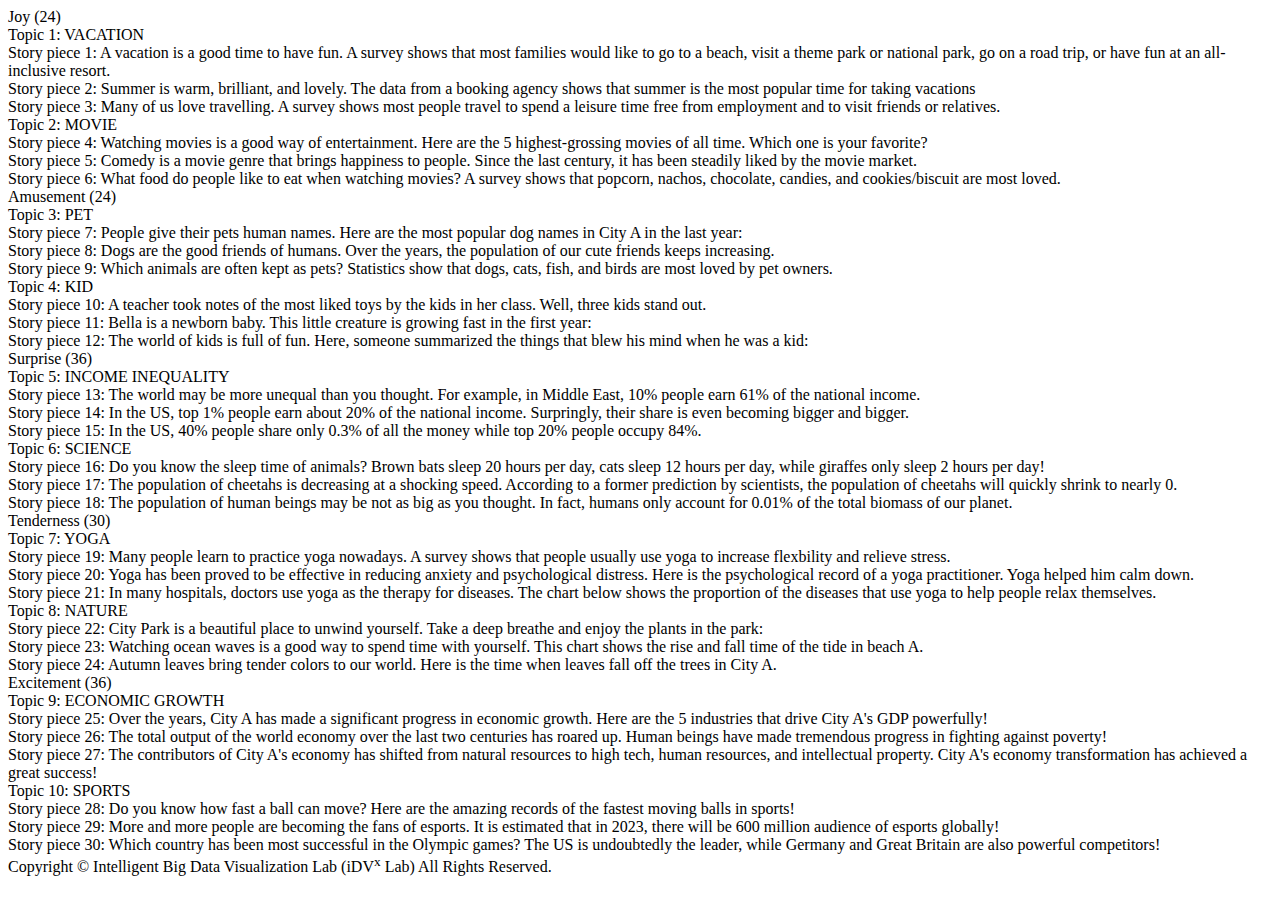
<file: assets/static/studymaterial(x).html>
<body>
    <div class="container-fluid study-container">


        <div class="joy emotion-node display-reminder-story">
           <!--  <div class="reminder-bg"></div> -->
            <div class="reminder-content-story">
                <div class="story-head">
                    <div class="reminder-symbol"></div>
                    <div class="reminder-title">Joy (24)</div>
                </div>
                <div class="story-topic">Topic 1: VACATION</div>
                <div class="story-piece">Story piece 1: A vacation is a good time to have fun. A survey shows that most families would like to go to a beach, visit a theme park or national park, go on a road trip, or have fun at an all-inclusive resort.</div>

                <div class="row row-cols-2 row-cols-md-3 row-cols-lg-4 video-deck joy-deck1">
                    <!-- cards inserted here -->
                    <div class="col video-deck-single" id="piece1"></div>
                    <div class="col video-deck-single"></div>
                    <div class="col video-deck-single"></div>
                    <div class="col video-deck-single"></div>
                    <div class="col video-deck-single"></div>
                </div>
                
                <div class="story-piece">Story piece 2: Summer is warm, brilliant, and lovely. The data from a booking agency shows that summer is the most popular time for taking vacations </div>
                <div class="row row-cols-2 row-cols-md-3 row-cols-lg-4 video-deck joy-deck2">
                    <!-- cards inserted here -->
                    <div class="col video-deck-single" id="piece2"></div>
                    <div class="col video-deck-single"></div>
                    <div class="col video-deck-single"></div>
                    <div class="col video-deck-single"></div>
                    <div class="col video-deck-single"></div>
                </div>

                <div class="story-piece">Story piece 3: Many of us love travelling. A survey shows most people travel to spend a leisure time free from employment and to visit friends or relatives.</div>
                <div class="row row-cols-2 row-cols-md-3 row-cols-lg-4 video-deck joy-deck3">
                    <!-- cards inserted here -->
                    <div class="col video-deck-single" id="piece3"></div>
                    <div class="col video-deck-single"></div>
                    <div class="col video-deck-single"></div>
                    <div class="col video-deck-single"></div>
                    <div class="col video-deck-single"></div>
                </div>

                <div class="story-topic">Topic 2: MOVIE</div>

                <div class="story-piece">Story piece 4: Watching movies is a good way of entertainment. Here are the 5 highest-grossing movies of all time. Which one is your favorite? </div>
                <div class="row row-cols-2 row-cols-md-3 row-cols-lg-4 video-deck joy-deck4">
                    <!-- cards inserted here -->
                    <div class="col video-deck-single" id="piece4"></div>
                    <div class="col video-deck-single"></div>
                    <div class="col video-deck-single"></div>
                    <div class="col video-deck-single"></div>
                    <div class="col video-deck-single"></div>
                </div>

                <div class="story-piece">Story piece 5: Comedy is a movie genre that brings happiness to people. Since the last century, it has been steadily liked by the movie market. </div>
                <div class="row row-cols-2 row-cols-md-3 row-cols-lg-4 video-deck joy-deck5">
                    <!-- cards inserted here -->
                    <div class="col video-deck-single" id="piece5"></div>
                    <div class="col video-deck-single"></div>
                    <div class="col video-deck-single"></div>
                    <div class="col video-deck-single"></div>
                    <div class="col video-deck-single"></div>
                </div>

                <div class="story-piece">Story piece 6: What food do people like to eat when watching movies? A survey shows that popcorn, nachos, chocolate, candies, and cookies/biscuit are most loved. </div>
                <div class="row row-cols-2 row-cols-md-3 row-cols-lg-4 video-deck joy-deck6">
                    <!-- cards inserted here -->
                    <div class="col video-deck-single" id="piece6"></div>
                    <div class="col video-deck-single"></div>
                    <div class="col video-deck-single"></div>
                    <div class="col video-deck-single"></div>
                    <div class="col video-deck-single"></div>
                </div>
            </div>
        </div>

        <div class="amusement emotion-node display-reminder-story">
           <!--  <div class="reminder-bg"></div> -->
            <div class="reminder-content-story">
                <div class="story-head">
                    <div class="reminder-symbol"></div>
                    <div class="reminder-title">Amusement (24)</div>
                </div>
                <div class="story-topic">Topic 3: PET</div>
                <div class="story-piece">Story piece 7: People give their pets human names. Here are the most popular dog names in City A in the last year: </div>

                 <div class="row row-cols-2 row-cols-md-3 row-cols-lg-4 video-deck amusement-deck7">
                    <!-- cards inserted here -->
                    <div class="col video-deck-single" id="piece7"></div>
                    <div class="col video-deck-single"></div>
                    <div class="col video-deck-single"></div>
                    <div class="col video-deck-single"></div>
                    <div class="col video-deck-single"></div>
                </div>
                
                <div class="story-piece">Story piece 8: Dogs are the good friends of humans. Over the years, the population of our cute friends keeps increasing. </div>
                <div class="row row-cols-2 row-cols-md-3 row-cols-lg-4 video-deck amusement-deck8">
                    <!-- cards inserted here -->
                    <div class="col video-deck-single" id="piece8"></div>
                    <div class="col video-deck-single"></div>
                    <div class="col video-deck-single"></div>
                    <div class="col video-deck-single"></div>
                    <div class="col video-deck-single"></div>
                </div>

                <div class="story-piece">Story piece 9: Which animals are often kept as pets? Statistics show that dogs, cats, fish, and birds are most loved by pet owners. </div>
                <div class="row row-cols-2 row-cols-md-3 row-cols-lg-4 video-deck amusement-deck9">
                    <!-- cards inserted here -->
                    <div class="col video-deck-single" id="piece9"></div>
                    <div class="col video-deck-single"></div>
                    <div class="col video-deck-single"></div>
                    <div class="col video-deck-single"></div>
                    <div class="col video-deck-single"></div>
                </div>

                <div class="story-topic">Topic 4: KID</div>

                <div class="story-piece">Story piece 10: A teacher took notes of the most liked toys by the kids in her class. Well, three kids stand out. </div>
                <div class="row row-cols-2 row-cols-md-3 row-cols-lg-4 video-deck amusement-deck10">
                    <!-- cards inserted here -->
                    <div class="col video-deck-single" id="piece10"></div>
                    <div class="col video-deck-single"></div>
                    <div class="col video-deck-single"></div>
                    <div class="col video-deck-single"></div>
                    <div class="col video-deck-single"></div>
                </div>

                <div class="story-piece">Story piece 11: Bella is a newborn baby. This little creature is growing fast in the first year: </div>
                <div class="row row-cols-2 row-cols-md-3 row-cols-lg-4 video-deck amusement-deck11">
                    <!-- cards inserted here -->
                    <div class="col video-deck-single" id="piece11"></div>
                    <div class="col video-deck-single"></div>
                    <div class="col video-deck-single"></div>
                    <div class="col video-deck-single"></div>
                    <div class="col video-deck-single"></div>
                </div>

                <div class="story-piece">Story piece 12: The world of kids is full of fun. Here, someone summarized the things that blew his mind when he was a kid: </div>
                <div class="row row-cols-2 row-cols-md-3 row-cols-lg-4 video-deck amusement-deck12">
                    <!-- cards inserted here -->
                    <div class="col video-deck-single" id="piece12"></div>
                    <div class="col video-deck-single"></div>
                    <div class="col video-deck-single"></div>
                    <div class="col video-deck-single"></div>
                    <div class="col video-deck-single"></div>
                </div>
            </div>
        </div>


        <div class="surprise emotion-node display-reminder-story">
           <!--  <div class="reminder-bg"></div> -->
            <div class="reminder-content-story">
                <div class="story-head">
                    <div class="reminder-symbol"></div>
                    <div class="reminder-title">Surprise (36)</div>
                </div>
                <div class="story-topic">Topic 5: INCOME INEQUALITY</div>
                <div class="story-piece">Story piece 13: The world may be more unequal than you thought. For example, in Middle East, 10% people earn 61% of the national income.</div>

                 <div class="row row-cols-2 row-cols-md-3 row-cols-lg-4 video-deck surprise-deck13">
                    <!-- cards inserted here -->
                    <div class="col video-deck-single" id="piece13"></div>
                    <div class="col video-deck-single"></div>
                    <div class="col video-deck-single"></div>
                    <div class="col video-deck-single"></div>
                    <div class="col video-deck-single"></div>
                </div>
                
                <div class="story-piece">Story piece 14: In the US, top 1% people earn about 20% of the national income. Surpringly, their share is even becoming bigger and bigger. </div>
                <div class="row row-cols-2 row-cols-md-3 row-cols-lg-4 video-deck surprise-deck14">
                    <!-- cards inserted here -->
                    <div class="col video-deck-single" id="piece14"></div>
                    <div class="col video-deck-single"></div>
                    <div class="col video-deck-single"></div>
                    <div class="col video-deck-single"></div>
                    <div class="col video-deck-single"></div>
                </div>

                <div class="story-piece">Story piece 15: In the US, 40% people share only 0.3% of all the money while top 20% people occupy 84%. </div>
                <div class="row row-cols-2 row-cols-md-3 row-cols-lg-4 video-deck surprise-deck15">
                    <!-- cards inserted here -->
                    <div class="col video-deck-single" id="piece15"></div>
                    <div class="col video-deck-single"></div>
                    <div class="col video-deck-single"></div>
                    <div class="col video-deck-single"></div>
                    <div class="col video-deck-single"></div>
                </div>

                <div class="story-topic">Topic 6: SCIENCE</div>

                <div class="story-piece">Story piece 16: Do you know the sleep time of animals? Brown bats sleep 20 hours per day, cats sleep 12 hours per day, while giraffes only sleep 2 hours per day!</div>
                <div class="row row-cols-2 row-cols-md-3 row-cols-lg-4 video-deck surprise-deck16">
                    <!-- cards inserted here -->
                    <div class="col video-deck-single" id="piece16"></div>
                    <div class="col video-deck-single"></div>
                    <div class="col video-deck-single"></div>
                    <div class="col video-deck-single"></div>
                    <div class="col video-deck-single"></div>
                </div>

                <div class="story-piece">Story piece 17: The population of cheetahs is decreasing at a shocking speed. According to a former prediction by scientists, the population of cheetahs will quickly shrink to nearly 0. </div>
                <div class="row row-cols-2 row-cols-md-3 row-cols-lg-4 video-deck surprise-deck17">
                    <!-- cards inserted here -->
                    <div class="col video-deck-single" id="piece17"></div>
                    <div class="col video-deck-single"></div>
                    <div class="col video-deck-single"></div>
                    <div class="col video-deck-single"></div>
                    <div class="col video-deck-single"></div>
                </div>

                <div class="story-piece">Story piece 18: The population of human beings may be not as big as you thought. In fact, humans only account for 0.01% of the total biomass of our planet. </div>
                <div class="row row-cols-2 row-cols-md-3 row-cols-lg-4 video-deck surprise-deck18">
                    <!-- cards inserted here -->
                    <div class="col video-deck-single" id="piece18"></div>
                    <div class="col video-deck-single"></div>
                    <div class="col video-deck-single"></div>
                    <div class="col video-deck-single"></div>
                    <div class="col video-deck-single"></div>
                </div>
            </div>
        </div>



        <div class="tenderness emotion-node display-reminder-story">
           <!--  <div class="reminder-bg"></div> -->
            <div class="reminder-content-story">
                <div class="story-head">
                    <div class="reminder-symbol"></div>
                    <div class="reminder-title">Tenderness (30)</div>
                </div>
                <div class="story-topic">Topic 7: YOGA</div>
                <div class="story-piece">Story piece 19: Many people learn to practice yoga nowadays. A survey shows that people usually use yoga to increase flexbility and relieve stress.</div>

                 <div class="row row-cols-2 row-cols-md-3 row-cols-lg-4 video-deck tenderness-deck19">
                    <!-- cards inserted here -->
                    <div class="col video-deck-single" id="piece19"></div>
                    <div class="col video-deck-single"></div>
                    <div class="col video-deck-single"></div>
                    <div class="col video-deck-single"></div>
                    <div class="col video-deck-single"></div>
                </div>
                
                <div class="story-piece">Story piece 20: Yoga has been proved to be effective in reducing anxiety and psychological distress. Here is the psychological record of a yoga practitioner. Yoga helped him calm down.</div>
                <div class="row row-cols-2 row-cols-md-3 row-cols-lg-4 video-deck tenderness-deck20">
                    <!-- cards inserted here -->
                    <div class="col video-deck-single" id="piece20"></div>
                    <div class="col video-deck-single"></div>
                    <div class="col video-deck-single"></div>
                    <div class="col video-deck-single"></div>
                    <div class="col video-deck-single"></div>
                </div>

                <div class="story-piece">Story piece 21: In many hospitals, doctors use yoga as the therapy for diseases. The chart below shows the proportion of the diseases that use yoga to help people relax themselves. </div>
                <div class="row row-cols-2 row-cols-md-3 row-cols-lg-4 video-deck tenderness-deck21">
                    <!-- cards inserted here -->
                    <div class="col video-deck-single" id="piece21"></div>
                    <div class="col video-deck-single"></div>
                    <div class="col video-deck-single"></div>
                    <div class="col video-deck-single"></div>
                    <div class="col video-deck-single"></div>
                </div>

                <div class="story-topic">Topic 8: NATURE</div>

                <div class="story-piece">Story piece 22: City Park is a beautiful place to unwind yourself. Take a deep breathe and enjoy the plants in the park:</div>
                <div class="row row-cols-2 row-cols-md-3 row-cols-lg-4 video-deck tenderness-deck22">
                    <!-- cards inserted here -->
                    <div class="col video-deck-single" id="piece22"></div>
                    <div class="col video-deck-single"></div>
                    <div class="col video-deck-single"></div>
                    <div class="col video-deck-single"></div>
                    <div class="col video-deck-single"></div>
                </div>

                <div class="story-piece">Story piece 23: Watching ocean waves is a good way to spend time with yourself. This chart shows the rise and fall time of the tide in beach A. </div>
                <div class="row row-cols-2 row-cols-md-3 row-cols-lg-4 video-deck tenderness-deck23">
                    <!-- cards inserted here -->
                    <div class="col video-deck-single" id="piece23"></div>
                    <div class="col video-deck-single"></div>
                    <div class="col video-deck-single"></div>
                    <div class="col video-deck-single"></div>
                    <div class="col video-deck-single"></div>
                </div>

                <div class="story-piece">Story piece 24: Autumn leaves bring tender colors to our world. Here is the time when leaves fall off the trees in City A.</div>
                <div class="row row-cols-2 row-cols-md-3 row-cols-lg-4 video-deck tenderness-deck24">
                    <!-- cards inserted here -->
                    <div class="col video-deck-single" id="piece24"></div>
                    <div class="col video-deck-single"></div>
                    <div class="col video-deck-single"></div>
                    <div class="col video-deck-single"></div>
                    <div class="col video-deck-single"></div>
                </div>
            </div>
        </div>


        <div class="excitement emotion-node display-reminder-story">
           <!--  <div class="reminder-bg"></div> -->
            <div class="reminder-content-story">
                <div class="story-head">
                    <div class="reminder-symbol"></div>
                    <div class="reminder-title">Excitement (36)</div>
                </div>
                <div class="story-topic">Topic 9: ECONOMIC GROWTH</div>
                <div class="story-piece">Story piece 25: Over the years, City A has made a significant progress in economic growth. Here are the 5 industries that drive City A's GDP powerfully! </div>

                 <div class="row row-cols-2 row-cols-md-3 row-cols-lg-4 video-deck excitement-deck25">
                    <!-- cards inserted here -->
                    <div class="col video-deck-single" id="piece25"></div>
                    <div class="col video-deck-single"></div>
                    <div class="col video-deck-single"></div>
                    <div class="col video-deck-single"></div>
                    <div class="col video-deck-single"></div>
                </div>
                
                <div class="story-piece">Story piece 26: The total output of the world economy over the last two centuries has roared up. Human beings have made tremendous progress in fighting against poverty! </div>
                <div class="row row-cols-2 row-cols-md-3 row-cols-lg-4 video-deck excitement-deck26">
                    <!-- cards inserted here -->
                    <div class="col video-deck-single" id="piece26"></div>
                    <div class="col video-deck-single"></div>
                    <div class="col video-deck-single"></div>
                    <div class="col video-deck-single"></div>
                    <div class="col video-deck-single"></div>
                </div>

                <div class="story-piece">Story piece 27: The contributors of City A's economy has shifted from natural resources to high tech, human resources, and intellectual property. City A's economy transformation has achieved a great success!</div>
                <div class="row row-cols-2 row-cols-md-3 row-cols-lg-4 video-deck excitement-deck27">
                    <!-- cards inserted here -->
                    <div class="col video-deck-single" id="piece27"></div>
                    <div class="col video-deck-single"></div>
                    <div class="col video-deck-single"></div>
                    <div class="col video-deck-single"></div>
                    <div class="col video-deck-single"></div>
                </div>

                <div class="story-topic">Topic 10: SPORTS</div>

                <div class="story-piece">Story piece 28: Do you know how fast a ball can move? Here are the amazing records of the fastest moving balls in sports! </div>
                <div class="row row-cols-2 row-cols-md-3 row-cols-lg-4 video-deck excitement-deck28">
                    <!-- cards inserted here -->
                    <div class="col video-deck-single" id="piece28"></div>
                    <div class="col video-deck-single"></div>
                    <div class="col video-deck-single"></div>
                    <div class="col video-deck-single"></div>
                    <div class="col video-deck-single"></div>
                </div>

                <div class="story-piece">Story piece 29: More and more people are becoming the fans of esports. It is estimated that in 2023, there will be 600 million audience of esports globally! </div>
                <div class="row row-cols-2 row-cols-md-3 row-cols-lg-4 video-deck excitement-deck29">
                    <!-- cards inserted here -->
                    <div class="col video-deck-single" id="piece29"></div>
                    <div class="col video-deck-single"></div>
                    <div class="col video-deck-single"></div>
                    <div class="col video-deck-single"></div>
                    <div class="col video-deck-single"></div>
                </div>

                <div class="story-piece">Story piece 30: Which country has been most successful in the Olympic games? The US is undoubtedly the leader, while Germany and Great Britain are also powerful competitors! </div>
                <div class="row row-cols-2 row-cols-md-3 row-cols-lg-4 video-deck excitement-deck30">
                    <!-- cards inserted here -->
                    <div class="col video-deck-single" id="piece30"></div>
                    <div class="col video-deck-single"></div>
                    <div class="col video-deck-single"></div>
                    <div class="col video-deck-single"></div>
                    <div class="col video-deck-single"></div>
                </div>
            </div>
        </div>



        

        <footer class="footer-margin">
            <div class="footer-text">
                Copyright © Intelligent Big Data Visualization Lab (iDV<sup>x</sup> Lab) All Rights Reserved.
            </div>
        </footer>
    </div>
</body>
</file>
